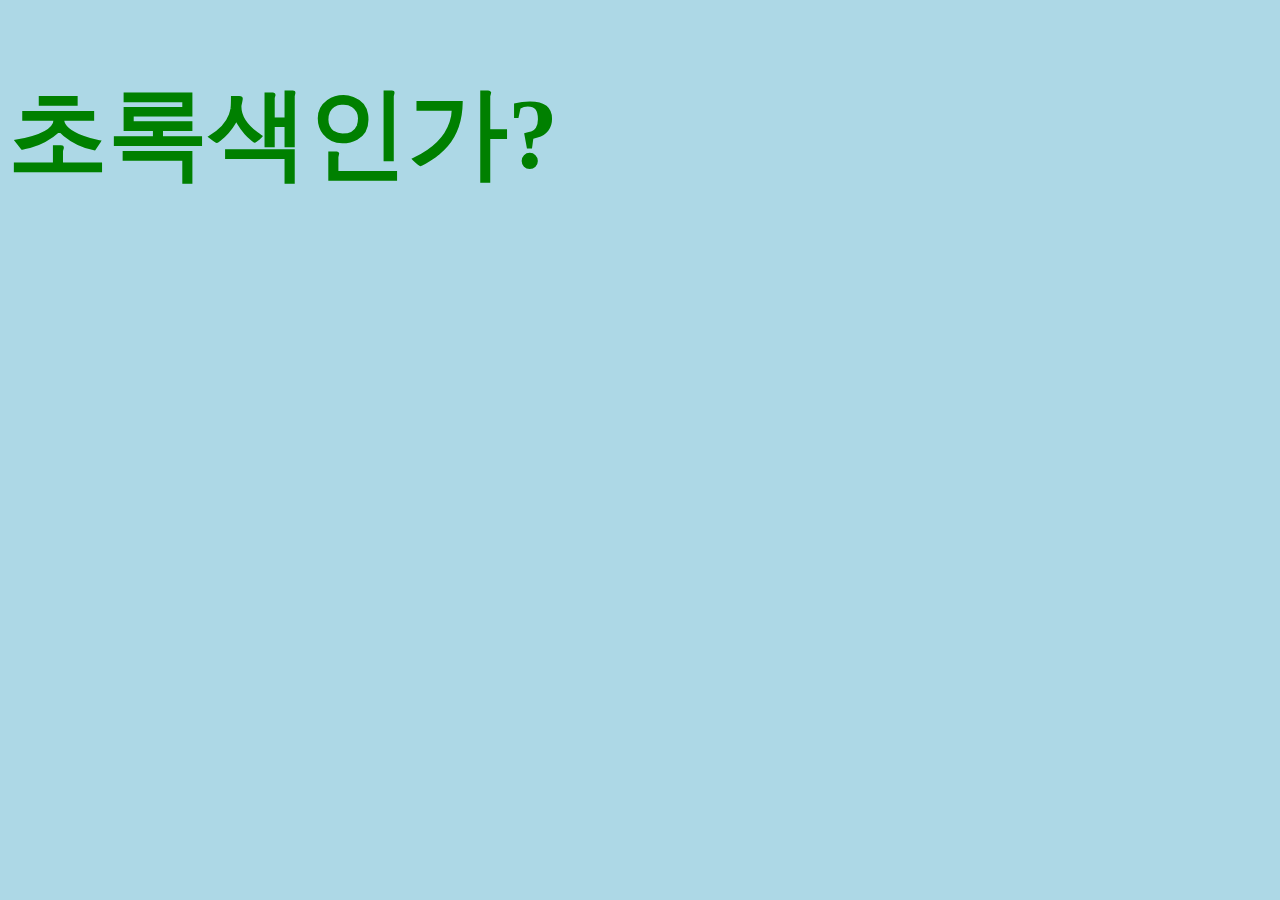
<file: 웹기능사_실기/ui.html>
<!DOCTYPE html>
<html lang="ko">

<head>
    <meta charset="UTF-8">
    <meta name="viewport" content="width=device-width, initial-scale=1.0">
    <title>Document</title>
    <script src="./js/jquery.js"></script>
    <script>
        $(document).ready(function () {
            $("body").css({
                "background": "lightblue",
                "color": "green",
                "fontSize": "50px"
            }).html("<h1>초록색인가?</h1>")

            $("h1").click(function () {
                alert('아니다!!!!!')
                $("h1").css("color", "red").html("빨간색이다아아악")

            })
        })
    </script>
</head>

<body>

</body>

</html>
</file>
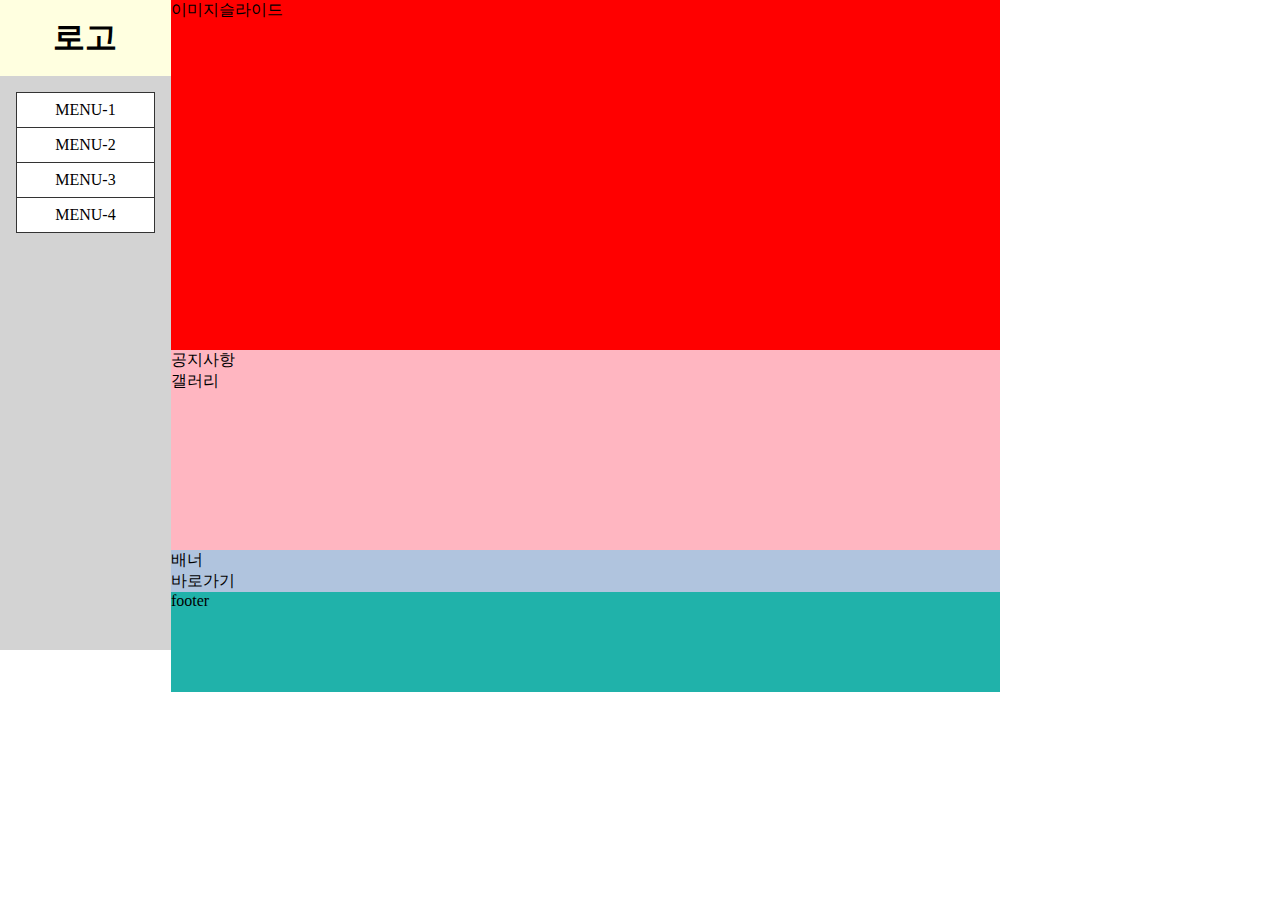
<file: 웹기능사_실기/webtest.html>
<!DOCTYPE html>
<html lang="en">

<head>
    <meta charset="UTF-8">
    <meta name="viewport" content="width=device-width, initial-scale=1.0">
    <title>Document</title>
    <link rel="stylesheet" href="./css/webtest.css">
    <script src="./js/jquery.js"></script>
    <script>

    </script>
</head>

<body>
    <div class="d-flex">
        <header id="header">
            <h1>
                <a href="">로고</a>
            </h1>
            <ul id="gnb" class="rel">
                <li class="d1li">
                    <a href="" class="d1a">MENU-1</a>
                    <ul class="d2ul">
                        <li class="d2li"><a href="">subMenu-1</a></li>
                        <li class="d2li"><a href="">subMenu-2</a></li>
                        <li class="d2li"><a href="">subMenu-3</a></li>
                        <li class="d2li"><a href="">subMenu-4</a></li>
                    </ul>
                </li>
                <li class="d1li">
                    <a href="" class="d1a">MENU-2</a>
                    <ul class="d2ul">
                        <li class="d2li"><a href="">subMenu-1</a></li>
                        <li class="d2li"><a href="">subMenu-2</a></li>
                        <li class="d2li"><a href="">subMenu-3</a></li>
                        <li class="d2li"><a href="">subMenu-4</a></li>
                    </ul>
                </li>
                <li class="d1li">
                    <a href="" class="d1a">MENU-3</a>
                    <ul class="d2ul">
                        <li class="d2li"><a href="">subMenu-1</a></li>
                        <li class="d2li"><a href="">subMenu-2</a></li>
                        <li class="d2li"><a href="">subMenu-3</a></li>
                        <li class="d2li"><a href="">subMenu-4</a></li>
                    </ul>
                </li>
                <li class="d1li">
                    <a href="" class="d1a">MENU-4</a>
                    <ul class="d2ul">
                        <li class="d2li"><a href="">subMenu-1</a></li>
                        <li class="d2li"><a href="">subMenu-2</a></li>
                        <li class="d2li"><a href="">subMenu-3</a></li>
                        <li class="d2li"><a href="">subMenu-4</a></li>
                    </ul>
                </li>
            </ul>
        </header>

        <section id="main">
            <section class="image-slide">
                이미지슬라이드
            </section>
            <section class="notice">
                <ul>
                    <li><a href="">공지사항</a></li>
                    <li><a href="">갤러리</a></li>
                </ul>
            </section>
            <section class="tab">
                <div>배너</div>
                <div>바로가기</div>
            </section>
            <footer id="footer">
                footer
            </footer>
        </section>


    </div>

</body>

</html>
</file>
<file: 웹기능사_실기/css/webtest.css>
/* reset */

* {
    padding: 0;
    margin: 0;
}

li {
    list-style: none;
}

a {
    text-decoration: none;
    color: black;
}

/* common */
.fix {
    position: fixed;
}

.rel {
    position: relative;
}

.abs {
    position: absolute
}

.d-flex {
    display: flex
}

.jcb {
    justify-content: space-between;
}

.alc {
    align-items: center;
}

.z1 {
    z-index: 100;
}

.white-n {
    white-space: nowrap;
}



body {
    position: relative;
    width: 1000px;
}


/* header */
#header {
    /* width: 300px; */
    height: 650px;
    background-color: lightgray;
    text-align: center;
}


h1 a {
    background-color: lightyellow;
    display: block;
    padding: 1rem;
}

#gnb {
    background-color: #fff;
    border: 1px solid #333;
    margin: 1rem;
}

.d1li:not(:last-child) {
    border-bottom: 1px solid #333;
}

.d1li a {
    display: block;
    padding: 0.5rem 2rem;
    background-color: #fff;
    transition: 0.5s;
}

.d2ul {
    height: 0;
    overflow: hidden;
    transition: 0.8s;
}

.d2li {
    white-space: nowrap;
}

/* hover */
.d1li:hover .d2ul {
    height: 200px;
}

.d1li:hover>a,
.d2li:hover>a {
    color: #fff;
    background-color: #333;
    font-weight: 400;
}


/* main */
#main {
    width: 100%;
    height: 100%;
}

.image-slide {

    background-color: red;
    height: 350px;
    left: 0;
    width: 100%;
}

.notice {
    background-color: lightpink;
    height: 200px;
}

.tab {
    background-color: lightsteelblue;
}

#footer {
    height: 100px;
    background-color: lightseagreen;
}
</file>
